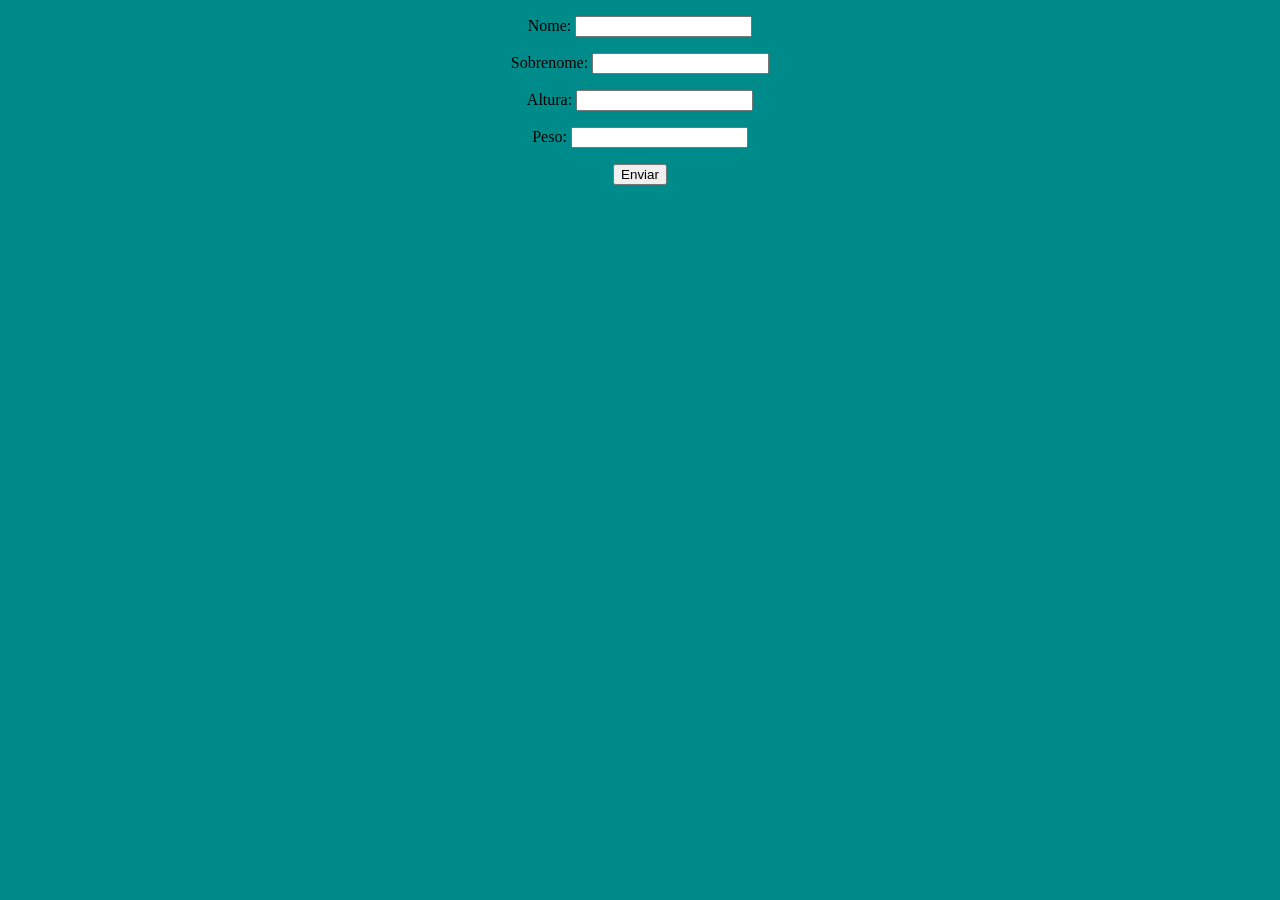
<file: aula20/index.html>
<!DOCTYPE html>
<html lang="pt-br">
<head>
    <meta charset="UTF-8">
    <meta name="viewport" content="width=device-width, initial-scale=1.0">
    <title>Exercício</title>
    <link rel="stylesheet" href="css/style.css">
</head>
<body>
    <div>
        <form action="" method="get" class="form" required>
            <p>
                <span>Nome:</span> <input type="text" class="nome" maxlength="10" required>
            </p>
            <p>
                <span>Sobrenome:</span> <input type="text" class="sobrenome" maxlength="10" required>
            </p>
            <p>
                <span>Altura:</span> <input type="text" class="altura" maxlength="10" required>
            </p>
            <p>
                <span>Peso:</span> <input type="text" class="peso" maxlength="10" required>
            </p>
            <input type="submit" value="Enviar" required>
        </form>
    </div>
    <div id="res"></div>
<script src="js/script.js"></script>
</body>
</html>
</file>
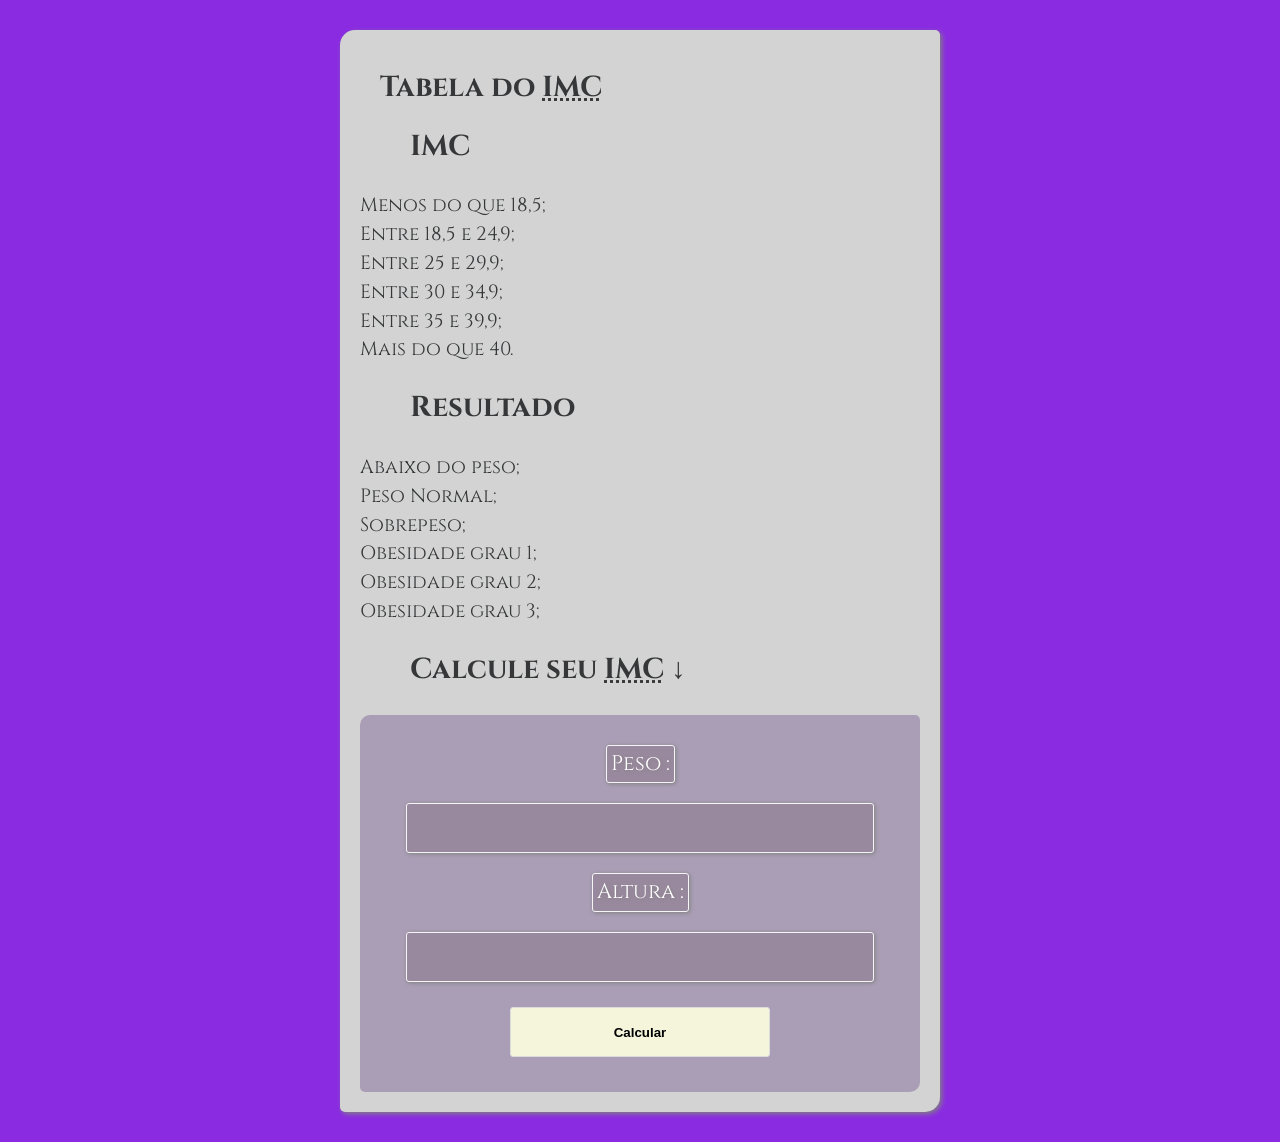
<file: aula26/index.html>
<!DOCTYPE html>
<html lang="pt-br">
<head>
    <meta charset="UTF-8">
    <meta name="viewport" content="width=device-width, initial-scale=1.0">
    <title>Teste modelo</title>
    <link rel="stylesheet" href="./assets/css/style.css">
</head>
<body>
    <section class="container">
        <h1>Tabela do <abbr title="Índice de massa corporal">IMC</abbr></h1>
            <span>
            <h2 class="title" id="a2">IMC</h2>
                Menos do que 18,5; <br>
                Entre 18,5 e 24,9; <br>
                Entre 25 e 29,9; <br>
                Entre 30 e 34,9; <br>
                Entre 35 e 39,9; <br>
                Mais do que 40.

            <h2 class="title">Resultado</h2>

                Abaixo do peso; <br>
                Peso Normal; <br>
                Sobrepeso; <br>
                Obesidade grau 1; <br>
                Obesidade grau 2; <br>
                Obesidade grau 3;
            </span>
        <h1 class="title">Calcule seu <abbr title="Índice de massa corporal">IMC</abbr> &downarrow;</h1>
        <form action="" id="buttom">
            
                <label for="peso" class="a1">Peso :</label>
                <input type="number" name="teste" id="peso" required maxlength="15">

            <label for="altura" class="a2">Altura :</label>
            <input type="number" name="teste" id="altura" required maxlength="15">

            
                <input type="submit" value="Calcular">
        </form>

        <div id="res"></div>

    </section>
    <script src="assets/js/main.js"></script>
</body>
</html>
</file>
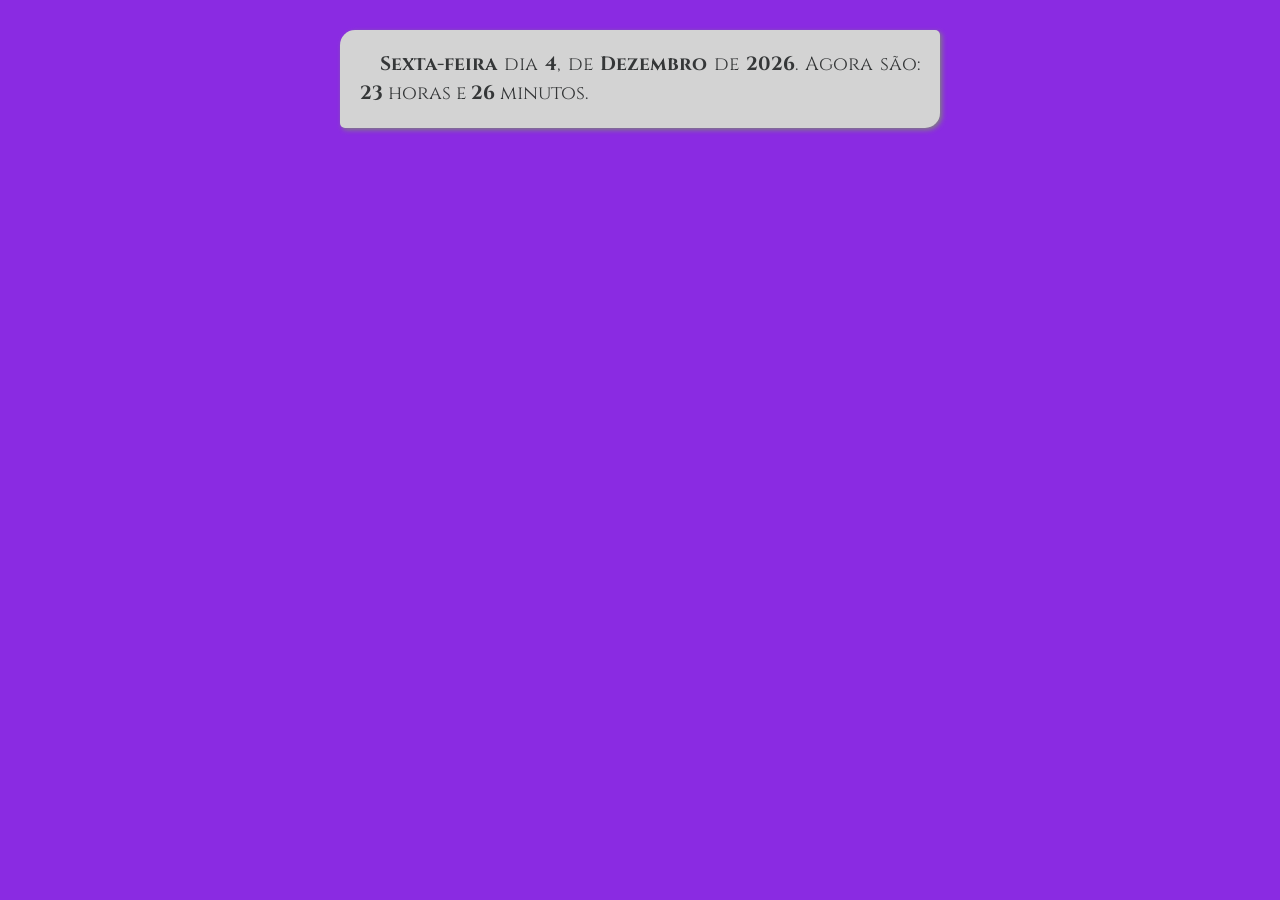
<file: aula30/index.html>
<!DOCTYPE html>
<html lang="pt-br">
<head>
    <meta charset="UTF-8">
    <meta name="viewport" content="width=device-width, initial-scale=1.0">
    <title>Teste modelo</title>
    <link rel="stylesheet" href="./assets/css/style.css">
</head>
<body>
    <section class="container">
       Teste exibindo as horas na tela da página web... 
    </section>
    <script src="assets/js/main.js"></script>
</body>
</html>
</file>
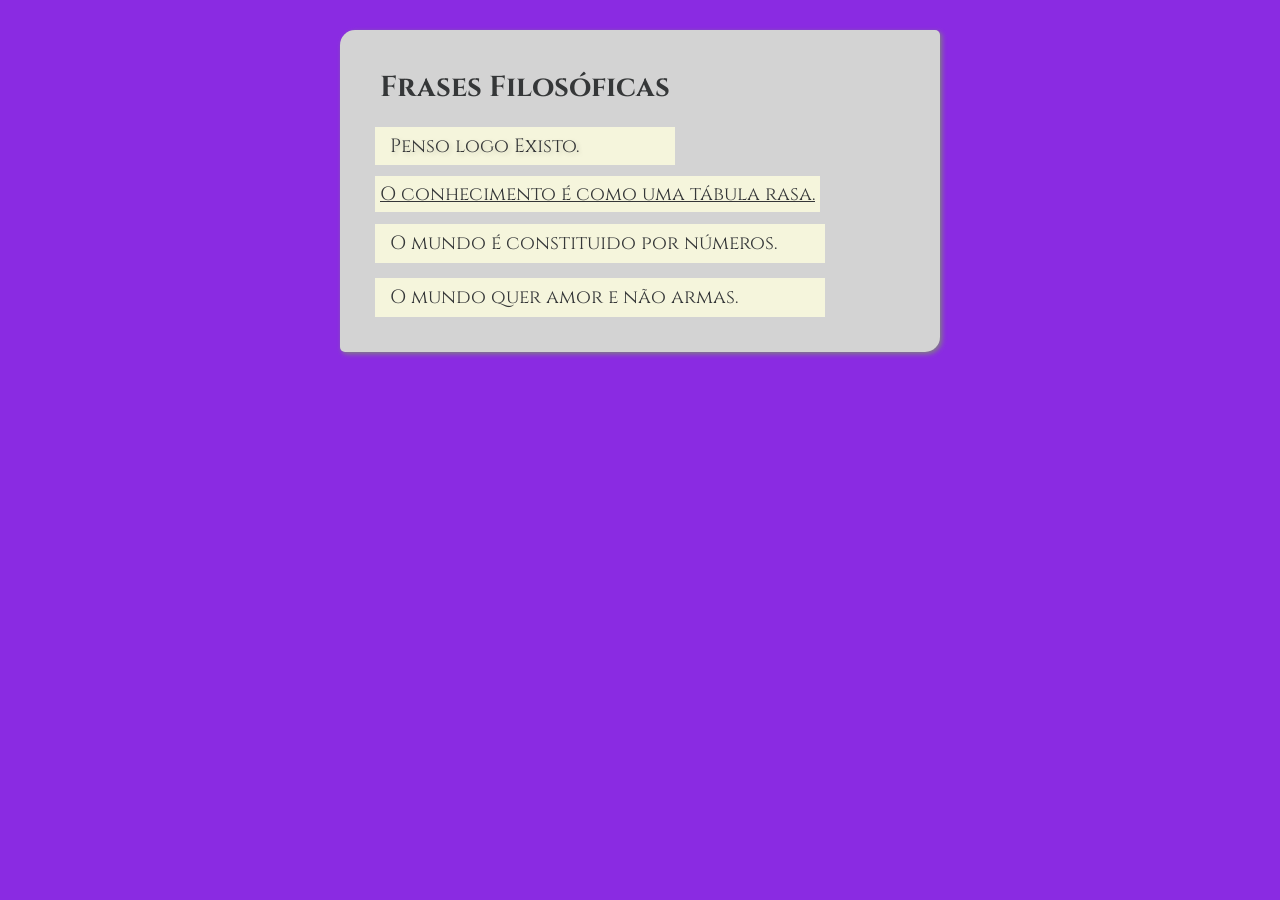
<file: aula35/index.html>
<!DOCTYPE html>
<html lang="pt-br">
<head>
    <meta charset="UTF-8">
    <meta name="viewport" content="width=device-width, initial-scale=1.0">
    <title>Teste modelo</title>
    <link rel="stylesheet" href="./assets/css/style.css">
</head>
<body>
    <section class="container">
        <h1>Frases Filosóficas</h1>
        <!-- Vai aqui o conteúdo... -->
    </section>
    <script src="assets/js/main.js"></script>
</body>
</html>
</file>
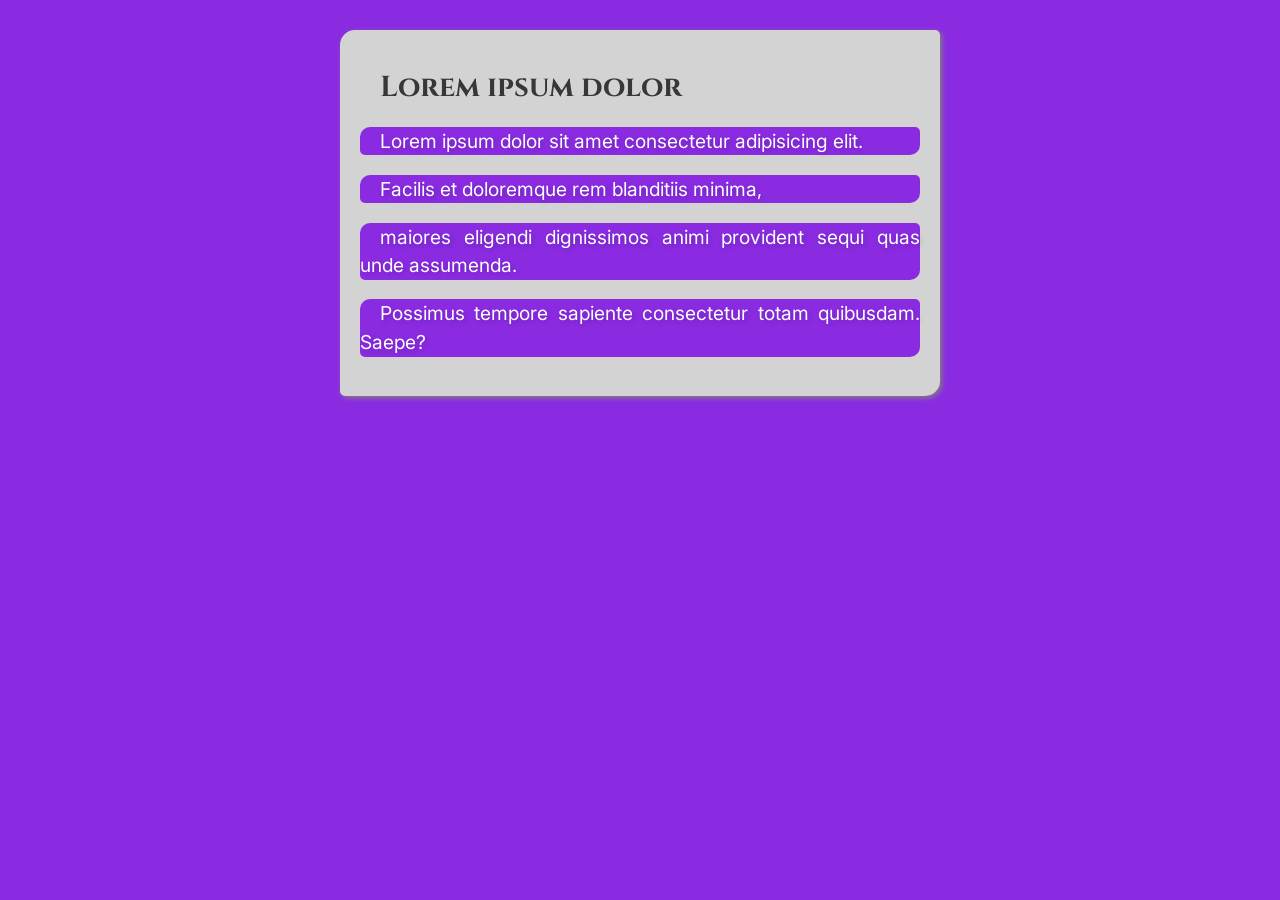
<file: aula38/index.html>
<!DOCTYPE html>
<html lang="pt-br">
<head>
    <meta charset="UTF-8">
    <meta name="viewport" content="width=device-width, initial-scale=1.0">
    <title>Teste modelo</title>
    <link rel="stylesheet" href="./assets/css/style.css">
</head>
<body>
    <section class="container">
        <h1>Lorem ipsum dolor</h1>
       
            <p class="item">Lorem ipsum dolor sit amet consectetur adipisicing elit. </p>
            <p class="item">Facilis et doloremque rem blanditiis minima, </p>
            <p class="item">maiores eligendi dignissimos animi provident sequi quas unde assumenda.</p> 
            <p class="item">Possimus tempore sapiente consectetur totam quibusdam. Saepe?</p>
        
        
    <script src="assets/js/main.js"></script>
</body>
</html>
</file>
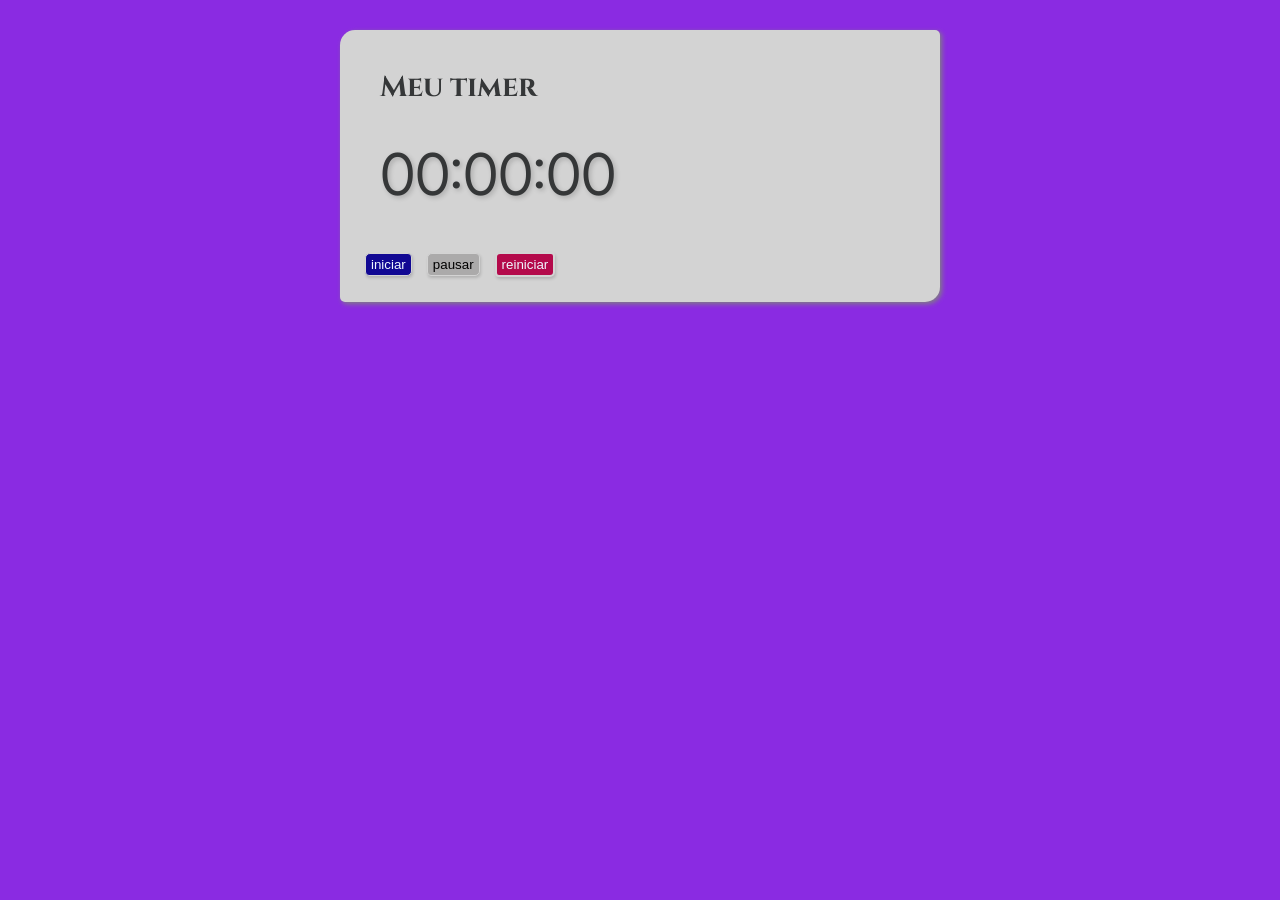
<file: aula47/index.html>
<!DOCTYPE html>
<html lang="pt-br">
<head>
    <meta charset="UTF-8">
    <meta name="viewport" content="width=device-width, initial-scale=1.0">
    <title>Timer</title>
    <link rel="stylesheet" href="./assets/css/style.css">
</head>
<body>
    <section class="container">
        <h1>Meu timer</h1>
        <p class="timer">00:00:00</p>
        <button class="iniciar">iniciar</button>
        <button class="pausar">pausar</button>
        <button class="reiniciar">reiniciar</button>
    </section>
    <script src="assets/js/main.js"></script>
</body>
</html>
</file>
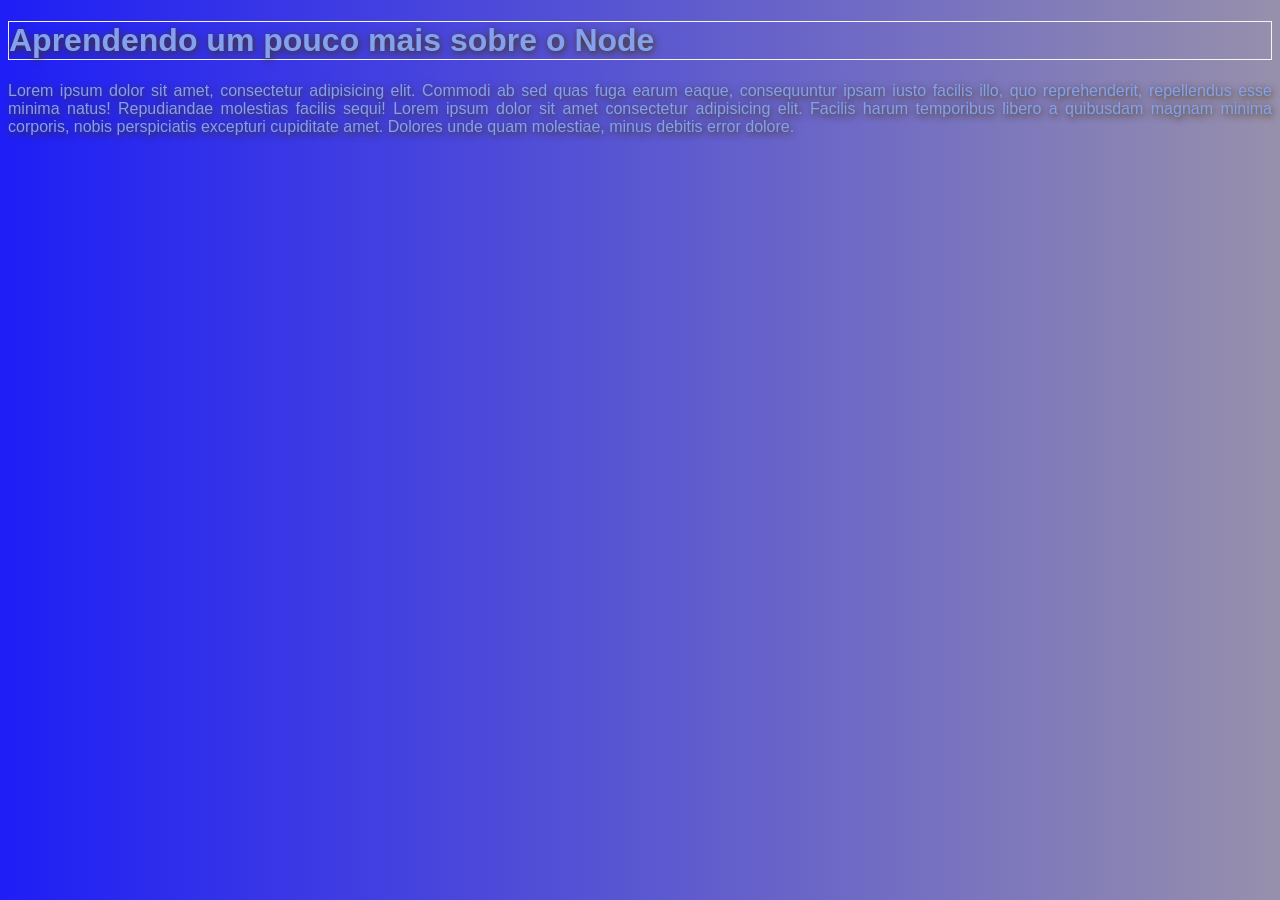
<file: aula5/index.html>
<!DOCTYPE html>
<html lang="pt-br">
<head>
    <meta charset="UTF-8">
    <meta name="viewport" content="width=device-width, initial-scale=1.0">
    <title>Node vs Html & jS</title>
    <link rel="stylesheet" href="style/index.css">
</head>
<body>
    <h1>Aprendendo um pouco mais sobre o Node</h1>
    <p>
        Lorem ipsum dolor sit amet, consectetur adipisicing elit. Commodi ab sed quas fuga earum eaque, consequuntur ipsam iusto facilis illo, quo reprehenderit, repellendus esse minima natus! Repudiandae molestias facilis sequi! Lorem ipsum dolor sit amet consectetur adipisicing elit. Facilis harum temporibus libero a quibusdam magnam minima corporis, nobis perspiciatis excepturi cupiditate amet. Dolores unde quam molestiae, minus debitis error dolore.
        <script src="js/index.js"></script>
    </p>
</body>
</html>
</file>
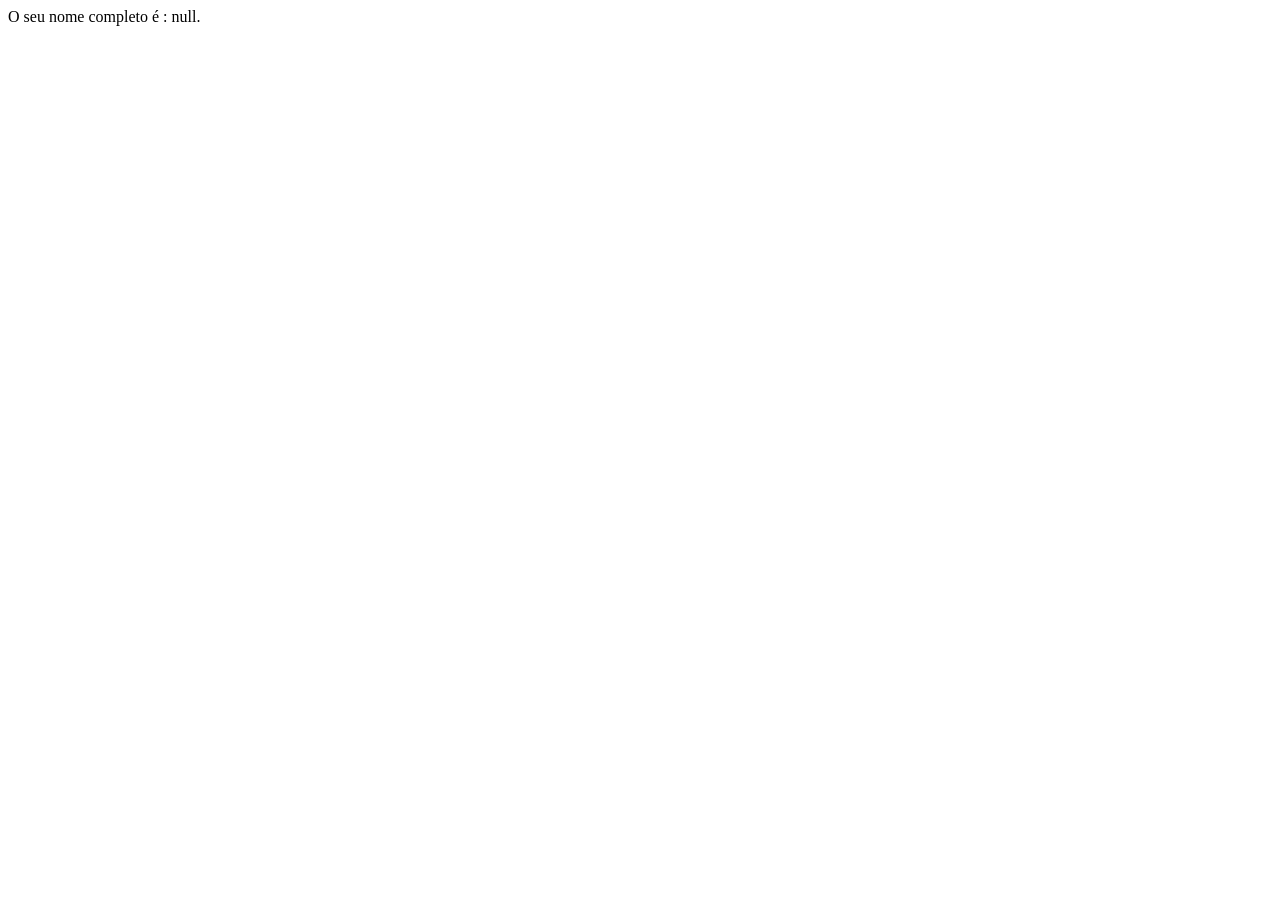
<file: aula13/ex/index.html>
<!DOCTYPE html>
<html lang="pt-br">
<head>
    <meta charset="UTF-8">
    <meta name="viewport" content="width=device-width, initial-scale=1.0">
    <title>Exercícios aula 13</title>
</head>
<body>
    
    <script>
        const nome = prompt("Digite seu nome completo:");
        document.body.innerHTML = `O seu nome completo é : ${nome}.`;
        document.body.innerHTML += `<br>O seu nome completo possui ${nome.length} letras.`;
        document.body.innerHTML += `<br>A segunda letra do seu nome é: ${nome.charAt(1)}`;
        document.body.innerHTML += `<br> O primeiro índice da letra do seu nome é ${nome.indexOf('o')}`;
        document.body.innerHTML += `<br>O último índice da letra do seu nome é ${nome.lastIndexOf('o')}`;
        document.body.innerHTML += `<br>As últimas 3 letras do seu nome são: ${nome.slice(-3, nome.length)}`;
        document.body.innerHTML += `<br>As palavras do seu nome são ${nome.split(' ')}`;
        document.body.innerHTML += `<br>Seu nome com letras maiúsculas ${nome.toUpperCase()}`;
        document.body.innerHTML += `<br>Seu nome com letras minúsculas ${nome.toLowerCase()}`;
    </script>
</body>
</html>
</file>
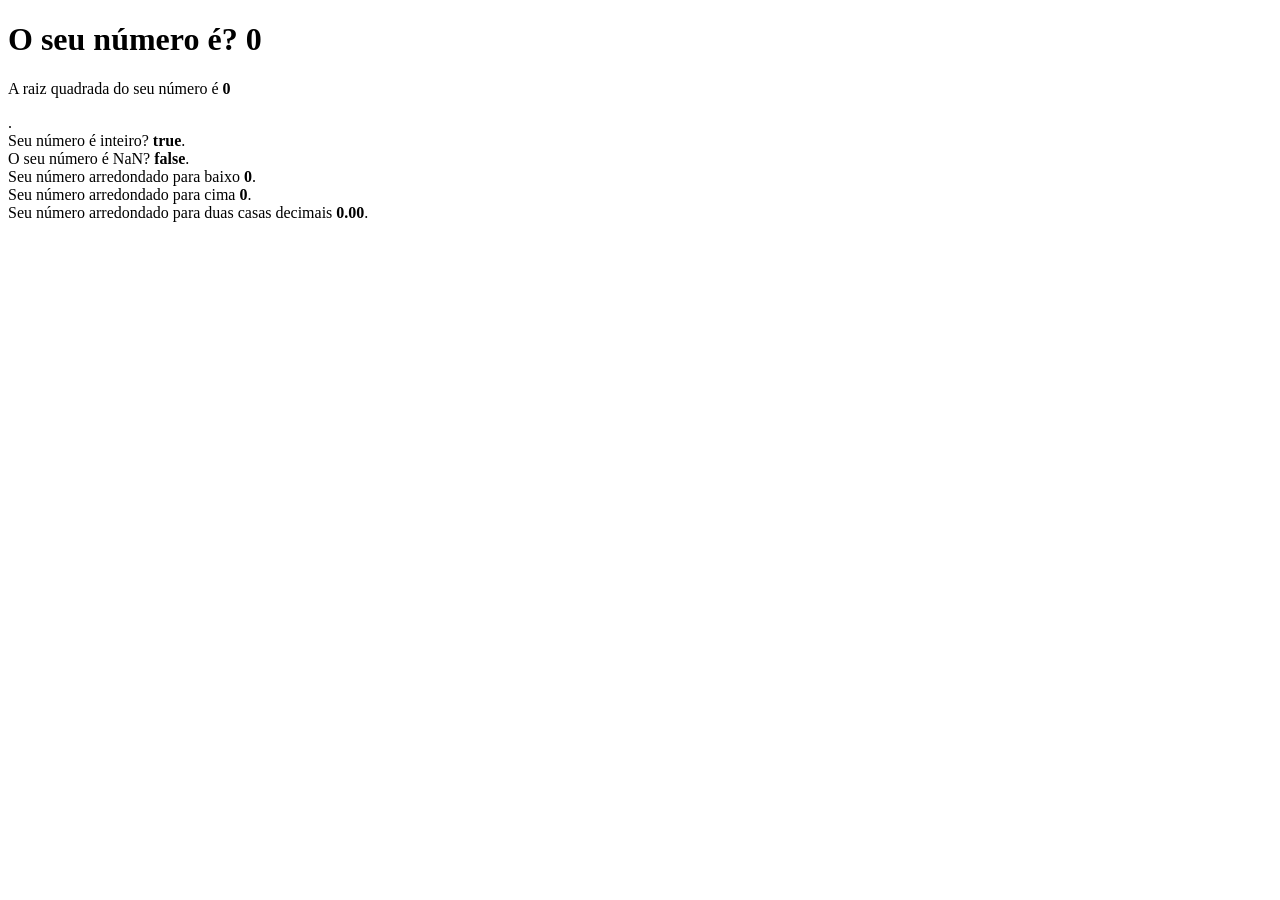
<file: aula15/ex/html/jeito2.html>
<!DOCTYPE html>
<html lang="pt-br">
<head>
    <meta charset="UTF-8">
    <meta name="viewport" content="width=device-width, initial-scale=1.0">
    <title>Testando referênciar elementos html</title>
    <link rel="shortcut icon" href="../ico/favicon-ac.ico" type="image/x-icon">
</head>
<body>
    <div>
        <h1>O seu número é?
            <span id="numeroFloat">0</span>
        </h1>
        <div id="res">Texto</div>
    </div>
    <script src="../js/teste2.js"></script>
</body>
</html>
</file>
<file: aula20/css/style.css>
body {
    background-color: darkcyan;
    text-align: center;
}
input [type = "text"] {
    background-color: aliceblue;
}
</file>
<file: aula26/assets/css/style.css>
@charset "UTF-8";
@import url('https://fonts.googleapis.com/css2?family=Bitter:ital,wght@0,100..900;1,100..900&family=Cinzel:wght@400..900&family=Domine:wght@400..700&family=Inter:ital,opsz,wght@0,14..32,100..900;1,14..32,100..900&family=Noto+Sans:ital,wght@0,100..900;1,100..900&display=swap');
:root {
    --principal-color: blueviolet;

    --principal-font: 'Cinzel', sans-serif;
    --secundary-font: 'Inter', sans-serif;
    --submit: 'Noto Sans', sans-serif;
}
* {
    box-sizing: border-box;
    outline: 0;
}

body {

    margin: 0;
    padding: 0;
    font-family: var(--principal-font);
    background-color: var(--principal-color);
    color: rgb(53, 55, 56);
    font-size: 1.2em;
    line-height: 1.5em;
}
section{
    background-color: lightgrey;
    max-width: 600px;
    margin:30px auto;
    padding: 20px;
    text-indent: 20px;
    text-align: justify;
    border-radius: 15px 5px;
    box-shadow: 2px 2px 5px gray;
}
h2.title, h1.title {
    margin: 30px;
}
p {
 
 font-family: var(--secundary-font);   
 text-shadow: 2px 2px 5px rgba(0, 0, 0, 0.192);
}
form {
    display: flex;
    flex-flow: column nowrap;
    justify-content: center;
    align-items: center;
    background-color: rgb(170, 158, 182);
    border-radius: 10px 5px;
    padding: 20px;
}
form > label.a1, form > label.a2 {
    margin-bottom: 10px;
    padding: 4px;
    font-size: 1.1em;
    text-shadow: 1px 1px 4px gray;
}
input#peso, input#altura, .a1, .a2 {
    border: 1px solid whitesmoke;
    box-shadow: 1px 1px 4px gray;
}
input {
    height: 50px;
    width: 90%;
    border:none ;
}
input[type = "number"], label.a1 {
    background-color: rgb(153, 137, 158);
    overflow: hidden;
    border-radius: 3px;
    color: white;
    margin: 10px;
    padding:2px;
    text-indent: 0;
}
input[type = "number"], label.a2 {
    background-color: rgb(153, 137, 158);
    color: white;
    overflow: hidden;
    border-radius: 3px;
    margin: 10px;
    padding: 2px;
    text-indent: 0;
}
input[type = "submit"] {
    font-weight: bold;
    background-color: beige;
    width: 50%;
    margin: 15px 0;
    border-radius: 3px;
    border: 1px solid gainsboro;
}
input[type = "submit"]:hover {
    transition-duration: 0.5s;
    background-color: lightslategray;
    font-style: oblique;
    border-radius: 5px;
    cursor: pointer;
}
</file>
<file: aula30/assets/css/style.css>
@charset "UTF-8";
@import url('https://fonts.googleapis.com/css2?family=Bitter:ital,wght@0,100..900;1,100..900&family=Cinzel:wght@400..900&family=Domine:wght@400..700&family=Inter:ital,opsz,wght@0,14..32,100..900;1,14..32,100..900&family=Noto+Sans:ital,wght@0,100..900;1,100..900&display=swap');
:root {
    --principal-color: blueviolet;

    --principal-font: 'Cinzel', sans-serif;
    --secundary-font: 'Inter', sans-serif;
    --submit: 'Noto Sans', sans-serif;
}
* {
    box-sizing: border-box;
    outline: 0;
}

body {

    margin: 0;
    padding: 0;
    font-family: var(--principal-font);
    background-color: var(--principal-color);
    color: rgb(53, 55, 56);
    font-size: 1.2em;
    line-height: 1.5em;
}
section{
    background-color: lightgrey;
    max-width: 600px;
    margin:30px auto;
    padding: 20px;
    text-indent: 20px;
    text-align: justify;
    border-radius: 15px 5px;
    box-shadow: 2px 2px 5px gray;
}
p {
 font-family: var(--secundary-font);   
 text-shadow: 2px 2px 5px rgba(0, 0, 0, 0.192);
}
form {
    display: flex;
    flex-flow: column nowrap;
    justify-content: center;
    align-items: center;
    background-color: rgb(170, 158, 182);
    border-radius: 10px 5px;
    padding: 20px;
}

form, label,  input {
    margin-bottom: 10px;
}

input {
    height: 50px;
    width: 90%;
    border:none ;
}
input[type = "text"], label.a1 {
    background-color: rgb(153, 137, 158);
    overflow: hidden;
    border-radius: 3px;
    color: white;
    padding:2px;
}
input[type = "password"], label.a2 {
    background-color: rgb(153, 137, 158);
    color: white;
    overflow: hidden;
    border-radius: 3px;
    padding: 2px;
}
input[type = "email"], label.a3 {
    background-color: rgb(153, 137, 158);
    color: white;
    overflow: hidden;
    border-radius: 3px;
    padding:2px;
}
input[type = "number"], label.a4 {
    background-color: rgb(153, 137, 158);
    color: white;
    overflow: hidden;
    border-radius: 3px;
    padding:2px;
}
input[type = "submit"] {
    font-weight: bold;
    background-color: beige;
    width: 50%;
    margin: 15px 0;
}
input[type = "submit"]:hover {
    transition-duration: 0.5s;
    background-color: lightslategray;
    font-style: oblique;
    border-radius: 5px;
    cursor: pointer;
}
</file>
<file: aula35/assets/css/style.css>
@charset "UTF-8";
@import url('https://fonts.googleapis.com/css2?family=Bitter:ital,wght@0,100..900;1,100..900&family=Cinzel:wght@400..900&family=Domine:wght@400..700&family=Inter:ital,opsz,wght@0,14..32,100..900;1,14..32,100..900&family=Noto+Sans:ital,wght@0,100..900;1,100..900&display=swap');
:root {
    --principal-color: blueviolet;

    --principal-font: 'Cinzel', sans-serif;
    --secundary-font: 'Inter', sans-serif;
    --submit: 'Noto Sans', sans-serif;
}
* {
    box-sizing: border-box;
    outline: 0;
}

body {

    margin: 0;
    padding: 0;
    font-family: var(--principal-font);
    background-color: var(--principal-color);
    color: rgb(53, 55, 56);
    font-size: 1.2em;
    line-height: 1.5em;
}
section{
    background-color: lightgrey;
    max-width: 600px;
    margin:30px auto;
    padding: 20px;
    text-indent: 20px;
    text-align: justify;
    border-radius: 15px 5px;
    box-shadow: 2px 2px 5px gray;
}
p.paragraph {
    width: 300px;
    margin: 15px;
    padding: 5px;
    font-family: var(--principal-font);
    background-color: beige;
    text-indent: 10px;
    border-radius: 5px, 10px;
}
ins.subli-ins {
    margin: 15px;
    padding: 5px;
    font-family: var(--principal-font);
    background-color: beige;
    text-indent: 10px;
    border-radius: 5px, 10px;
}
div.container {
    width: 450px;
    margin: 15px;
    padding: 5px;
    font-family: var(--principal-font);
    background-color: beige;
    text-indent: 10px;
    border-radius: 5px, 10px;
}
article.artigo {
    width: 450px;
    margin: 15px;
    padding: 5px;
    font-family: var(--principal-font);
    background-color: beige;
    text-indent: 10px;
    border-radius: 5px, 10px;
}
p {
 font-family: var(--secundary-font);   
 text-shadow: 2px 2px 5px rgba(0, 0, 0, 0.192);
}
/*#tagP {
    
}*/
form {
    display: flex;
    flex-flow: column nowrap;
    justify-content: center;
    align-items: center;
    background-color: rgb(170, 158, 182);
    border-radius: 10px 5px;
    padding: 20px;
}

form, label,  input {
    margin-bottom: 10px;
}

input {
    height: 50px;
    width: 90%;
    border:none ;
}
input[type = "text"], label.a1 {
    background-color: rgb(153, 137, 158);
    overflow: hidden;
    border-radius: 3px;
    color: white;
    padding:2px;
}
input[type = "password"], label.a2 {
    background-color: rgb(153, 137, 158);
    color: white;
    overflow: hidden;
    border-radius: 3px;
    padding: 2px;
}
input[type = "email"], label.a3 {
    background-color: rgb(153, 137, 158);
    color: white;
    overflow: hidden;
    border-radius: 3px;
    padding:2px;
}
input[type = "number"], label.a4 {
    background-color: rgb(153, 137, 158);
    color: white;
    overflow: hidden;
    border-radius: 3px;
    padding:2px;
}
input[type = "submit"] {
    font-weight: bold;
    background-color: beige;
    width: 50%;
    margin: 15px 0;
}
input[type = "submit"]:hover {
    transition-duration: 0.5s;
    background-color: lightslategray;
    font-style: oblique;
    border-radius: 5px;
    cursor: pointer;
}
</file>
<file: aula38/assets/css/style.css>
@charset "UTF-8";
@import url('https://fonts.googleapis.com/css2?family=Bitter:ital,wght@0,100..900;1,100..900&family=Cinzel:wght@400..900&family=Domine:wght@400..700&family=Inter:ital,opsz,wght@0,14..32,100..900;1,14..32,100..900&family=Noto+Sans:ital,wght@0,100..900;1,100..900&display=swap');
:root {
    --principal-color: blueviolet;

    --principal-font: 'Cinzel', sans-serif;
    --secundary-font: 'Inter', sans-serif;
    --submit: 'Noto Sans', sans-serif;
}
* {
    box-sizing: border-box;
    outline: 0;
}

body {

    margin: 0;
    padding: 0;
    font-family: var(--principal-font);
    background-color: var(--principal-color);
    color: rgb(53, 55, 56);
    font-size: 1.2em;
    line-height: 1.5em;
}
section{
    background-color: lightgrey;
    max-width: 600px;
    margin:30px auto;
    padding: 20px;
    text-indent: 20px;
    text-align: justify;
    border-radius: 15px 5px;
    box-shadow: 2px 2px 5px gray;
}
p {
 font-family: var(--secundary-font);   
 text-shadow: 2px 2px 5px rgba(0, 0, 0, 0.192);
}
form {
    display: flex;
    flex-flow: column nowrap;
    justify-content: center;
    align-items: center;
    background-color: rgb(170, 158, 182);
    border-radius: 10px 5px;
    padding: 20px;
}

form, label,  input {
    margin-bottom: 10px;
}

input {
    height: 50px;
    width: 90%;
    border:none ;
}
input[type = "text"], label.a1 {
    background-color: rgb(153, 137, 158);
    overflow: hidden;
    border-radius: 3px;
    color: white;
    padding:2px;
}
input[type = "password"], label.a2 {
    background-color: rgb(153, 137, 158);
    color: white;
    overflow: hidden;
    border-radius: 3px;
    padding: 2px;
}
input[type = "email"], label.a3 {
    background-color: rgb(153, 137, 158);
    color: white;
    overflow: hidden;
    border-radius: 3px;
    padding:2px;
}
input[type = "number"], label.a4 {
    background-color: rgb(153, 137, 158);
    color: white;
    overflow: hidden;
    border-radius: 3px;
    padding:2px;
}
input[type = "submit"] {
    font-weight: bold;
    background-color: beige;
    width: 50%;
    margin: 15px 0;
}
input[type = "submit"]:hover {
    transition-duration: 0.5s;
    background-color: lightslategray;
    font-style: oblique;
    border-radius: 5px;
    cursor: pointer;
}
</file>
<file: aula47/assets/css/style.css>
@charset "UTF-8";
@import url('https://fonts.googleapis.com/css2?family=Bitter:ital,wght@0,100..900;1,100..900&family=Cinzel:wght@400..900&family=Domine:wght@400..700&family=Inter:ital,opsz,wght@0,14..32,100..900;1,14..32,100..900&family=Noto+Sans:ital,wght@0,100..900;1,100..900&display=swap');
:root {
    --principal-color: blueviolet;

    --principal-font: 'Cinzel', sans-serif;
    --secundary-font: 'Inter', sans-serif;
    --submit: 'Noto Sans', sans-serif;
}
* {
    box-sizing: border-box;
    outline: 0;
}

body {

    margin: 0;
    padding: 0;
    font-family: var(--principal-font);
    background-color: var(--principal-color);
    color: rgb(53, 55, 56);
    font-size: 1.2em;
    line-height: 1.5em;
}
section{
    background-color: lightgrey;
    max-width: 600px;
    margin:30px auto;
    padding: 20px;
    text-indent: 20px;
    text-align: justify;
    border-radius: 15px 5px;
    box-shadow: 2px 2px 5px gray;
}
h1 {
    font-size: 1.5em;
}
p {
 font-family: var(--secundary-font);   
 text-shadow: 2px 2px 5px rgba(0, 0, 0, 0.192);
}
.timer {
    font-size: 3em;
}
.pause {
    color: rgb(96, 96, 203);
}
button {
    border-radius: 5px 4px;
    margin: 5px;
}
.iniciar {
    background-color: rgb(17, 8, 147);
    color: aliceblue;
    border: 1px solid lightgray;
    box-shadow: 1px 2px 3px rgba(0, 0, 0, 0.153);
    padding: 3px 5px;
}
.pausar {
    background-color: rgb(171, 170, 170);
    border: 1px solid lightgray;
    box-shadow: 1px 2px 3px rgba(0, 0, 0, 0.153);
    padding: 3px 5px;
}
.reiniciar {
    background-color: rgb(180, 10, 75);
    color: aliceblue;
    border: 2px solid lightgray;
    box-shadow: 1px 2px 3px rgba(0, 0, 0, 0.153);
    padding: 3px 5px;
}
.iniciar:hover {
    background-color: rgb(51, 40, 208);
    color: rgb(252, 253, 253);
    font-weight: bold;
    cursor: pointer;
    transition: background 0.5s;
}
.pausar:hover {
    background-color: rgb(73, 73, 73);
    color: aliceblue;
    border: 1px solid lightgray;
    font-weight: bold;
    box-shadow: 1px 2px 3px rgba(0, 0, 0, 0.153);
    cursor: pointer;
    transition: background 0.5s;
}
.reiniciar:hover {
    background-color: rgb(100, 35, 60);
    border: 2px solid lightgray;
    font-weight: bold;
    box-shadow: 1px 2px 3px rgba(0, 0, 0, 0.153);
    cursor: pointer;
    transition: background 0.5s;
}
</file>
<file: aula5/style/index.css>
@charset "UTF-8";
body {
    background-image: linear-gradient(to right, rgb(30, 30, 246), rgb(151, 144, 172));
    color: rgb(131, 161, 238);
    text-shadow: 1px 2px 7px rgb(71, 52, 4);
    text-align: justify;
    font-family: 'Trebuchet MS', 'Lucida Sans Unicode', 'Lucida Grande', 'Lucida Sans', Arial, sans-serif;
}
h1 {
    border: 1px solid whitesmoke;
}
</file>
